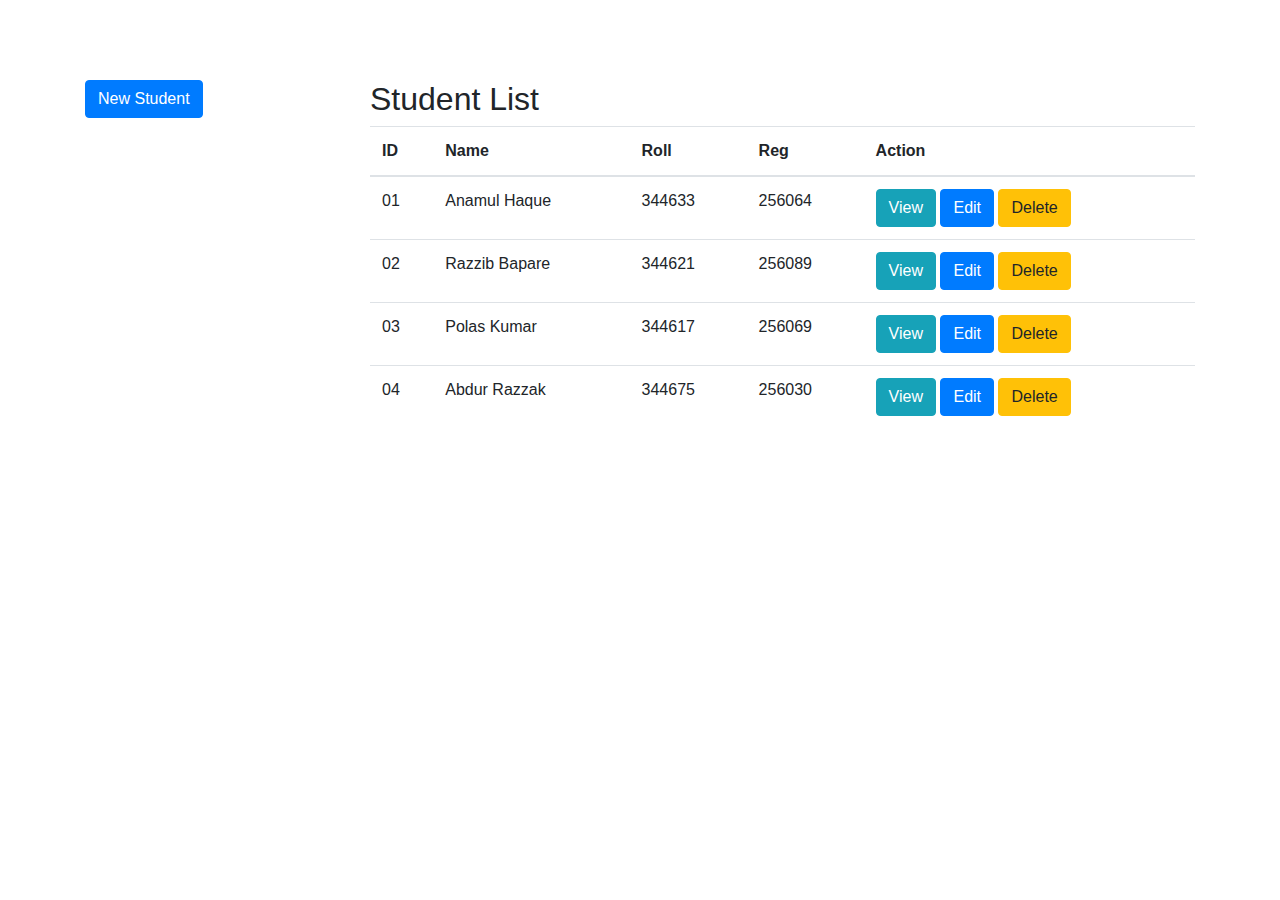
<file: index.html>
<!DOCTYPE html>
<html lang="en">
<head>
	<meta charset="utf-8">
	<title>Add student</title>
	<link rel="stylesheet" type="text/css" href="css/style.css">
	<link rel="stylesheet" type="text/css" href="css/bootstrap.css">
</head>
<body>
	<div id="studentlist">
		<div class="container">
			<div class="row">
				<div class="col-md-3">
					<a class="btn btn-primary" href="add student.html">New Student</a>
				</div>
				<div class="col-md-9">
					<h2>Student List</h2>

					<table class="table">
						<thead>
							<th>ID</th>
							<th>Name</th>
							<th>Roll</th>
							<th>Reg</th>
							<th>Action</th>
						</thrad>

						<tbody>
							<tr>
								<td>01</td>
								<td>Anamul Haque</td>
								<td>344633</td>
								<td>256064</td>
								<td>
									<a class="btn btn-info" href="show.html">View</a>
									<a class="btn btn-primary" href="#">Edit</a>
									<a class="btn btn-warning" href="#">Delete</a>
								</td>
							</tr>
							<tr>
								<td>02</td>
								<td>Razzib Bapare</td>
								<td>344621</td>
								<td>256089</td>
								<td>
									<a class="btn btn-info" href="#">View</a>
									<a class="btn btn-primary" href="#">Edit</a>
									<a class="btn btn-warning" href="#">Delete</a>
								</td>
							</tr>
							<tr>
								<td>03</td>
								<td>Polas Kumar</td>
								<td>344617</td>
								<td>256069</td>
								<td>
									<a class="btn btn-info" href="#">View</a>
									<a class="btn btn-primary" href="#">Edit</a>
									<a class="btn btn-warning" href="#">Delete</a>
								</td>
							</tr>
							<tr>
								<td>04</td>
								<td>Abdur Razzak</td>
								<td>344675</td>
								<td>256030</td>
								<td>
									<a class="btn btn-info" href="#">View</a>
									<a class="btn btn-primary" href="#">Edit</a>
									<a class="btn btn-warning" href="#">Delete</a>
								</td>
							</tr>
						</tbody>
					</table>
				</div>
			</div>
		</div>
	</div>
</body>
</file>
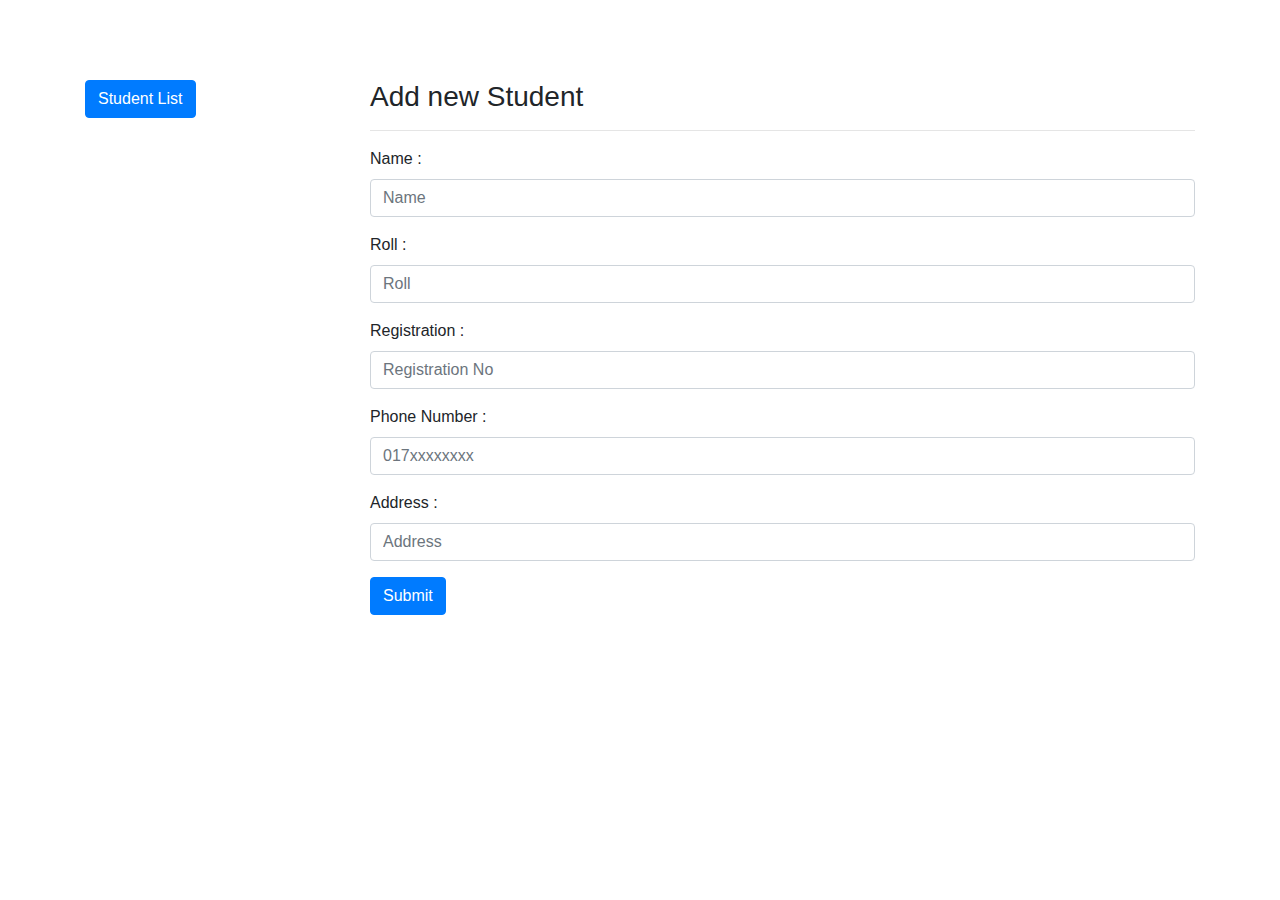
<file: add student.html>
<!DOCTYPE html>
<html lang="en">
<head>
	<meta charset="utf-8">
	<title>Add student</title>
	<link rel="stylesheet" type="text/css" href="css/style.css">
	<link rel="stylesheet" type="text/css" href="css/bootstrap.css">
</head>
<body>
	<div id="add-section">
		<div class="container">
			<div class="row">
				<div class="col-md-3">
					<a class="btn btn-primary" href="index.html">Student List</a>
				</div>

				<div class="col-md-9">
					<h3>Add new Student</h3>
					<hr>
					<form>
						<div class="form-group">
							<label for="Name">Name :</label>
							<input type="text" id="Name" class="form-control" name="name" placeholder="Name">
						</div>
						<div class="form-group">
							<label for="Roll">Roll :</label>
							<input type="text" id="Roll" class="form-control" name="roll" placeholder="Roll">
						</div>
						<div class="form-group">
							<label for="Reg">Registration :</label>
							<input type="text" id="Reg" class="form-control" name="Reg" placeholder="Registration No">
						</div>
						<div class="form-group">
							<label for="Pho">Phone Number :</label>
							<input type="Number" id="Pho" class="form-control" name="pho" placeholder="017xxxxxxxx">
						</div>
						<div class="form-group">
							<label for="Address">Address :</label>
							<input type="text" id="Address" class="form-control" name="address" placeholder="Address">
						</div>
						<div class="form-group">
							<input class="btn btn-primary" type="submit" name="submit" value="Submit">
						</div>
					</form>
				</div>
			</div>
		</div>
	</div>
</body>
</html>
</file>
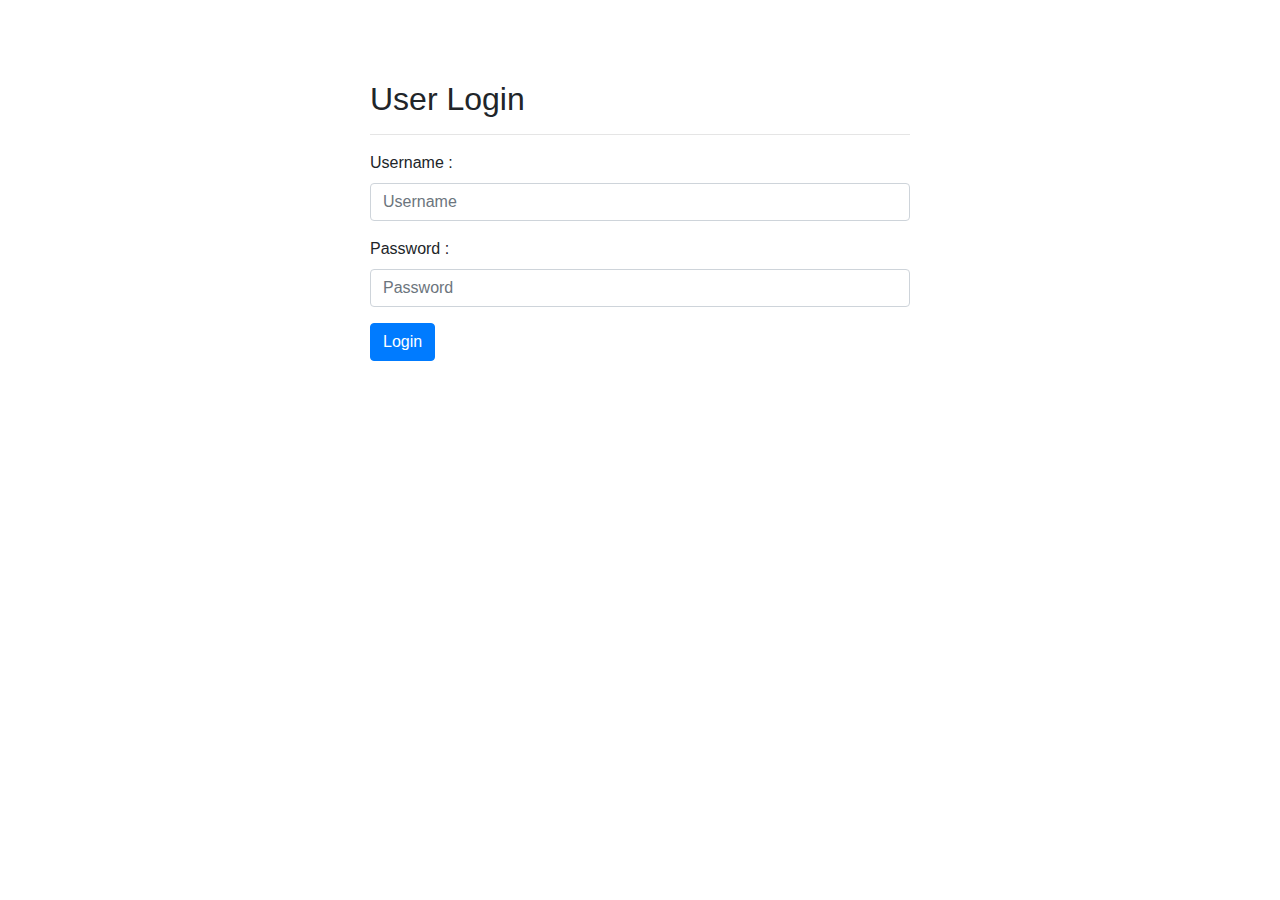
<file: login.html>
<!DOCTYPE html>
<html lang="en">
<head>
	<meta charset="utf-8">
	<title>Login Form</title>
	<link rel="stylesheet" type="text/css" href="css/style.css">
	<link rel="stylesheet" type="text/css" href="css/bootstrap.css">
</head>
<body>
	<div id="studentlist">
		<div class="container">
			<div class="row">
				<div class="col-md-3">
					
				</div>
				<div class="col-md-6">
					<h2>User Login</h2><hr>

					<form>
						<div class="form-group">
							<label for="user">Username :</label>
							<input type="text" id="user" class="form-control" name="username" placeholder="Username">
						</div>
						<div class="form-group">
							<label for="password">Password :</label>
							<input type="password" id="password" class="form-control" name="password" placeholder="Password">
						</div>
						<div class="form-group">
							<input class="btn btn-primary" type="submit" name="submit" value="Login">
						</div>	
					</form>
				</div>
			</div>
		</div>
	</div>
</body>
</file>
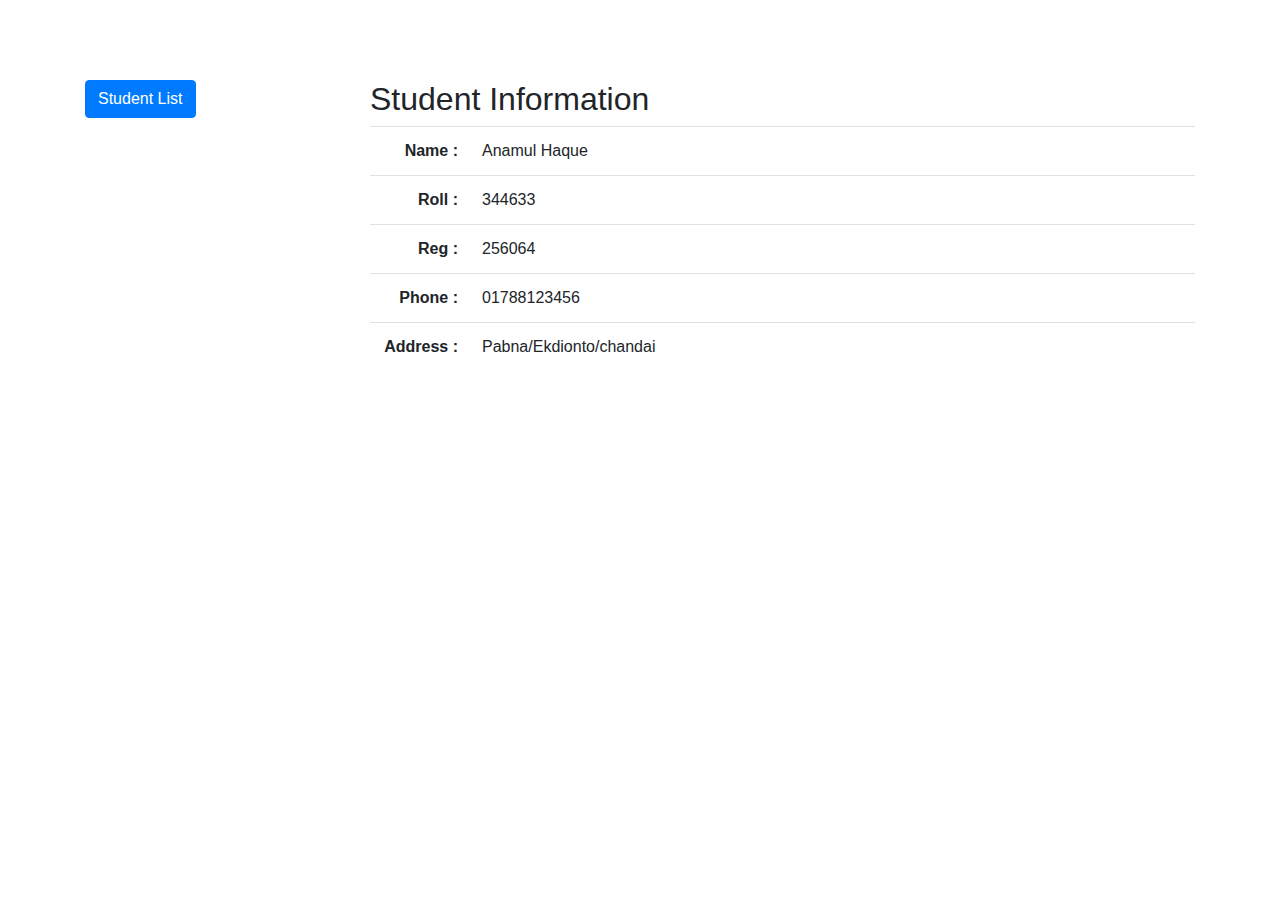
<file: show.html>
<!DOCTYPE html>
<html lang="en">
<head>
	<meta charset="utf-8">
	<title>Login Form</title>
	<link rel="stylesheet" type="text/css" href="css/style.css">
	<link rel="stylesheet" type="text/css" href="css/bootstrap.css">
</head>
<body>
	<div id="studentlist">
		<div class="container">
			<div class="row">
				<div class="col-md-3">
					<a class="btn btn-primary" href="index.html">Student List</a>
				</div>
				<div class="col-md-9">
					<h2>Student Information</h2>
					<table class="table">
						<tr>
							<th width="100" class="text-right">Name :</th>
							<td>Anamul Haque</td>
						</tr>
						<tr>
							<th class="text-right">Roll :</th>
							<td>344633</td>
						</tr>
						<tr>
							<th class="text-right">Reg :</th>
							<td>256064</td>
						</tr>
						<tr>
							<th class="text-right">Phone :</th>
							<td>01788123456</td>
						</tr>
						<tr>
							<th class="text-right">Address :</th>
							<td>Pabna/Ekdionto/chandai</td>
						</tr>
					</table>

				</div>
			</div>
		</div>
	</div>
</body>
</file>
<file: css/style.css>
#add-section, #studentlist{
	margin-top: 80px;
}
</file>
